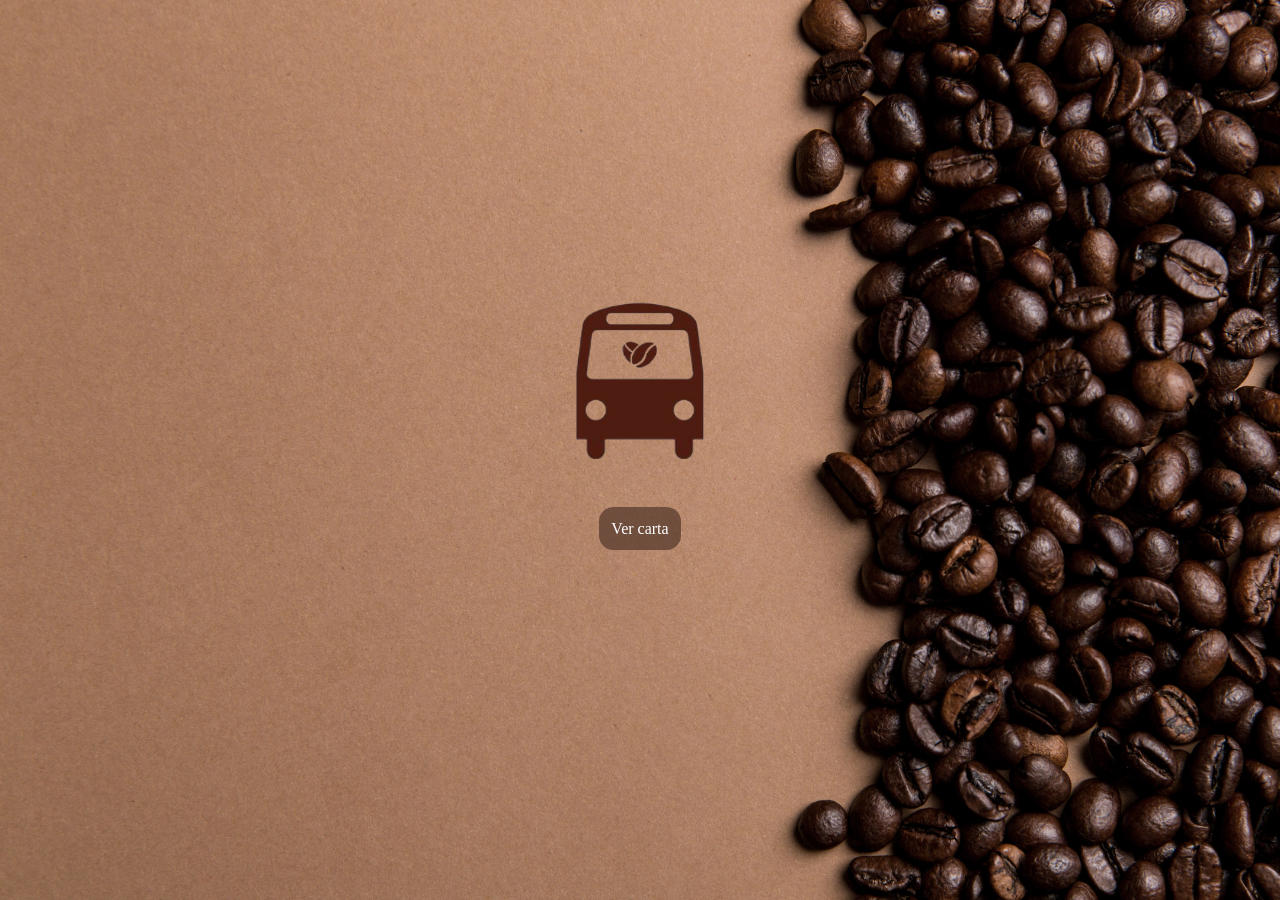
<file: index.html>
<!DOCTYPE html>
<html lang="en">
<head>
    <meta charset="UTF-8">
    <meta http-equiv="X-UA-Compatible" content="IE=edge">
    <meta name="viewport" content="width=device-width, initial-scale=1.0">
    <link rel="stylesheet" href="css/index.css">
    <link rel="stylesheet" href="css/main.css">
    <title>ESTACION CAFE</title>
</head>
<body>
    <main>
        <img class="Logo-menu" src="img/logo.png" alt="">
        <a class="btn-menu" href="lista.html">Ver carta</a>
    </main>
</body>
</html>
</file>
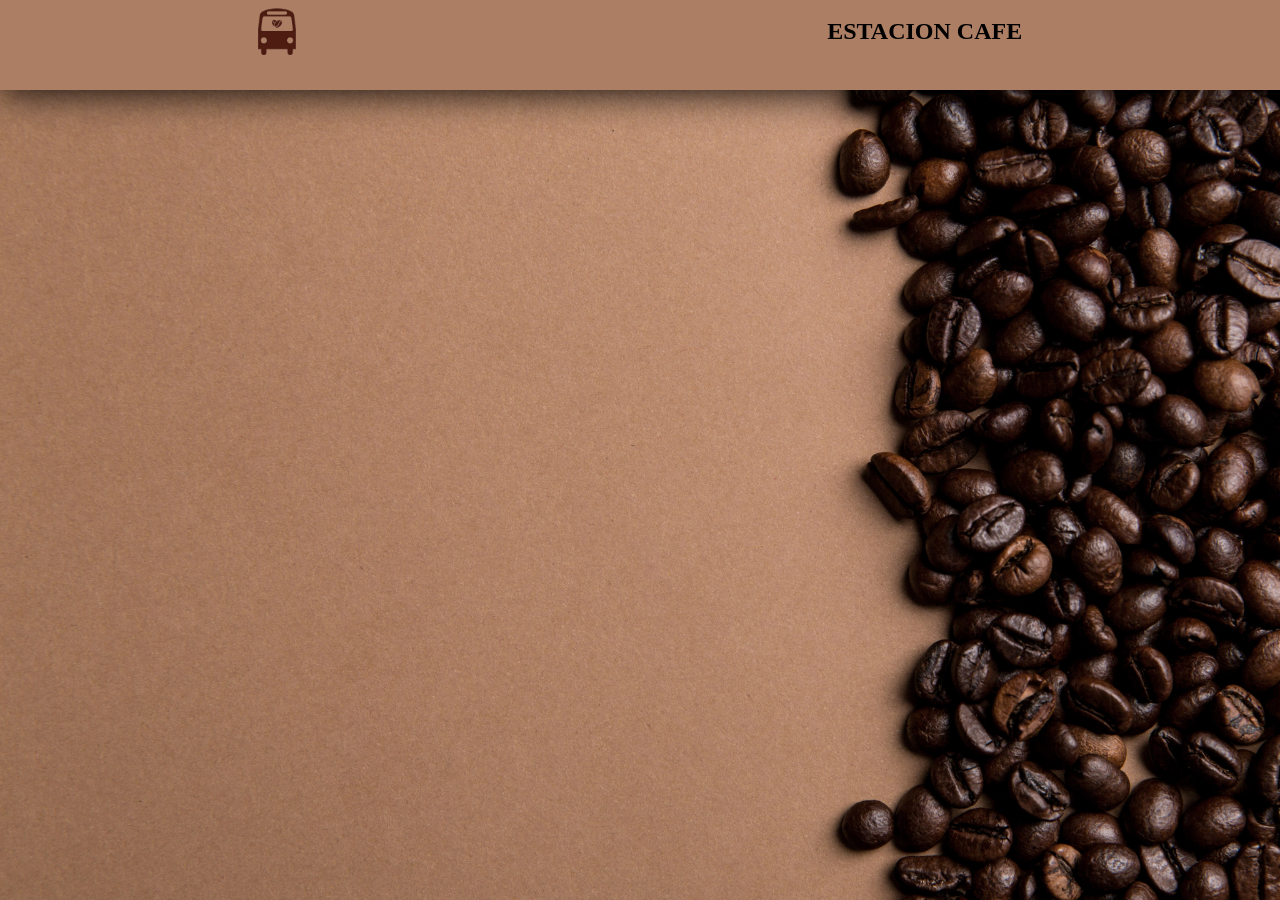
<file: lista.html>
<!DOCTYPE html>
<html lang="en">
<head>
    <meta charset="UTF-8">
    <meta http-equiv="X-UA-Compatible" content="IE=edge">
    <meta name="viewport" content="width=device-width, initial-scale=1.0">
    <link rel="stylesheet" href="css/lista.css">
    <link rel="stylesheet" href="css/main.css">
    <title>ESTACION CAFE</title>
</head>
<bod class="body-lista">
    <header>
        <nav>
            <img class="logo-header" src="/img/logo.png" alt="">
            <h2 class="titulo-header">ESTACION CAFE</h2>
        </nav>
    </header>
    <table class="output-cafe tb-1"></table>
    <table class="output-sdwch"></table>
    <table class="output-Panaderia"></table>

    <script src="Script/info-cafe.js"></script>
    <script src="Script/info-sdwch.js"></script>
    <script src="Script/info-Panaderia.js"></script>
</body>
</html>
</file>
<file: css/index.css>
body{
    height: 100vh;
    width: 100vw;
    background-image: url("/img/background3.webp");
    background-size: 100% 100%;
    background-repeat: no-repeat;
    background-position-x: 0px;
}
main{
    display: flex;
    justify-content: center;
    align-items: center;
    align-content: center;
    flex-direction: column;
    height: 100vh;
    width: 100vw;
}
.Logo-menu{
    width: 10%;
}
.btn-menu{
    text-decoration: none;
    color: white;
    padding: 0.8em;
    border-radius: 0.9em;
    background-color: #55382cb7;
    margin: 3em;
}

/*  */
</file>
<file: css/main.css>
*{
    padding: 0px;
    margin: 0px;
    box-sizing: border-box;
    overflow-x: hidden;
}
body{
    display: flex;
    justify-content: center;
    flex-direction: column;
    align-items: left;
    align-content: center;
/*     background-image: url("/img/background.png");
    background-size: 100%; */

}

header{
    width: 100vw;
    height: 10vh;
    position: fixed;
    top: 0;
    margin-bottom: 5em;
    background-color: #AC7F64;
    padding: 0.5em;
    box-shadow: 1px 1px 40px;
}
nav{
    width: 100%;
    display: flex;
    align-items: center;
    justify-content: space-around;
}
.logo-header{
    width: 3%;
    margin-right: 2em;
}


@media (max-width:500px) {
    body{
        background-image: url("/img/background2.webp");
        
    }
    .Logo-menu{
        width: 35%;
    }
    .logo-header{
        width: 10%;
        margin-right: 2em;
    }

    header{
        width: 100vw;
        height: 9vh;
        position: fixed;
        top: 0;
        margin-bottom: 5em;
        background-color: #AC7F64;
        padding: 0.5em;
        box-shadow: 1px 1px 40px;
    }
    nav{
        width: 100%;
        display: flex;
        align-items: center;
        justify-content: center;
    }
    
}
</file>
<file: css/lista.css>
.body-lista{
    height: 100vh;
    width: 100vw;
    background-image: url("/img/background3.webp");
    background-size: cover;
    background-repeat: no-repeat;
    background-position-x: 0px;
}
table{
    width: 100%;
    color: white;
    margin-top: 0.4em;
    padding: 1em;
}
.tb-1{
    margin-top: 5em;
}


@media (max-width:500px) {
    .body-lista{
        background-image: url("/img/background2.webp");
        
    }
    .Logo-menu{
        width: 35%;
    }
    
}
</file>
